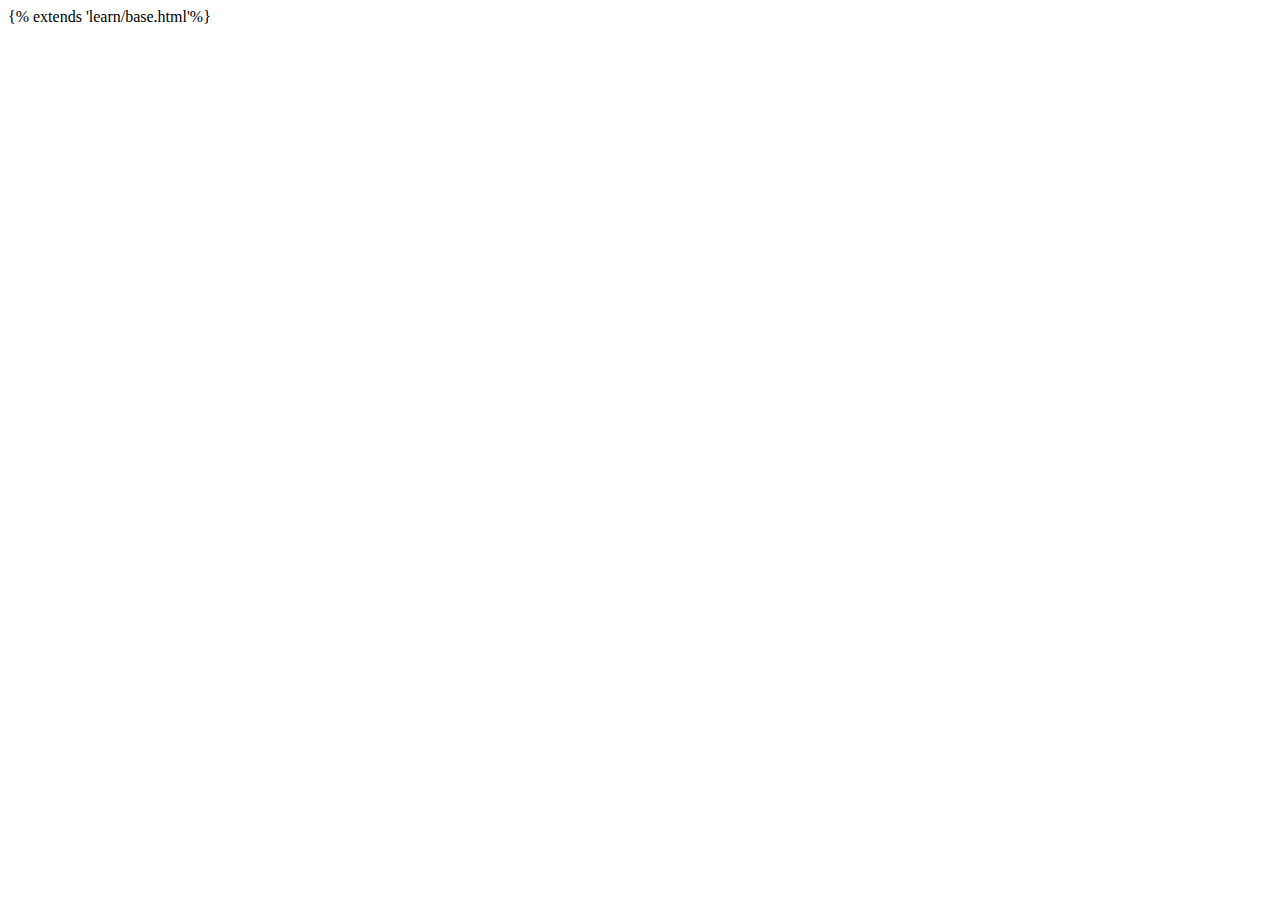
<file: learn/scrape.html>
{% extends 'learn/base.html'%}
<!DOCTYPE html>
<!--[if lt IE 7]>      <html class="no-js lt-ie9 lt-ie8 lt-ie7"> <![endif]-->
<!--[if IE 7]>         <html class="no-js lt-ie9 lt-ie8"> <![endif]-->
<!--[if IE 8]>         <html class="no-js lt-ie9"> <![endif]-->
<!--[if gt IE 8]>      <html class="no-js"> <!--<![endif]-->
<html>
    <head>
        <meta charset="utf-8">
        <meta http-equiv="X-UA-Compatible" content="IE=edge">
        <title></title>
        <meta name="description" content="">
        <meta name="viewport" content="width=device-width, initial-scale=1">
        <link rel="stylesheet" href="">
    </head>
    <body>
        <!--[if lt IE 7]>
            <p class="browsehappy">You are using an <strong>outdated</strong> browser. Please <a href="#">upgrade your browser</a> to improve your experience.</p>
        <![endif]-->
        


        <script src="" async defer></script>
    </body>
</html>
</file>
